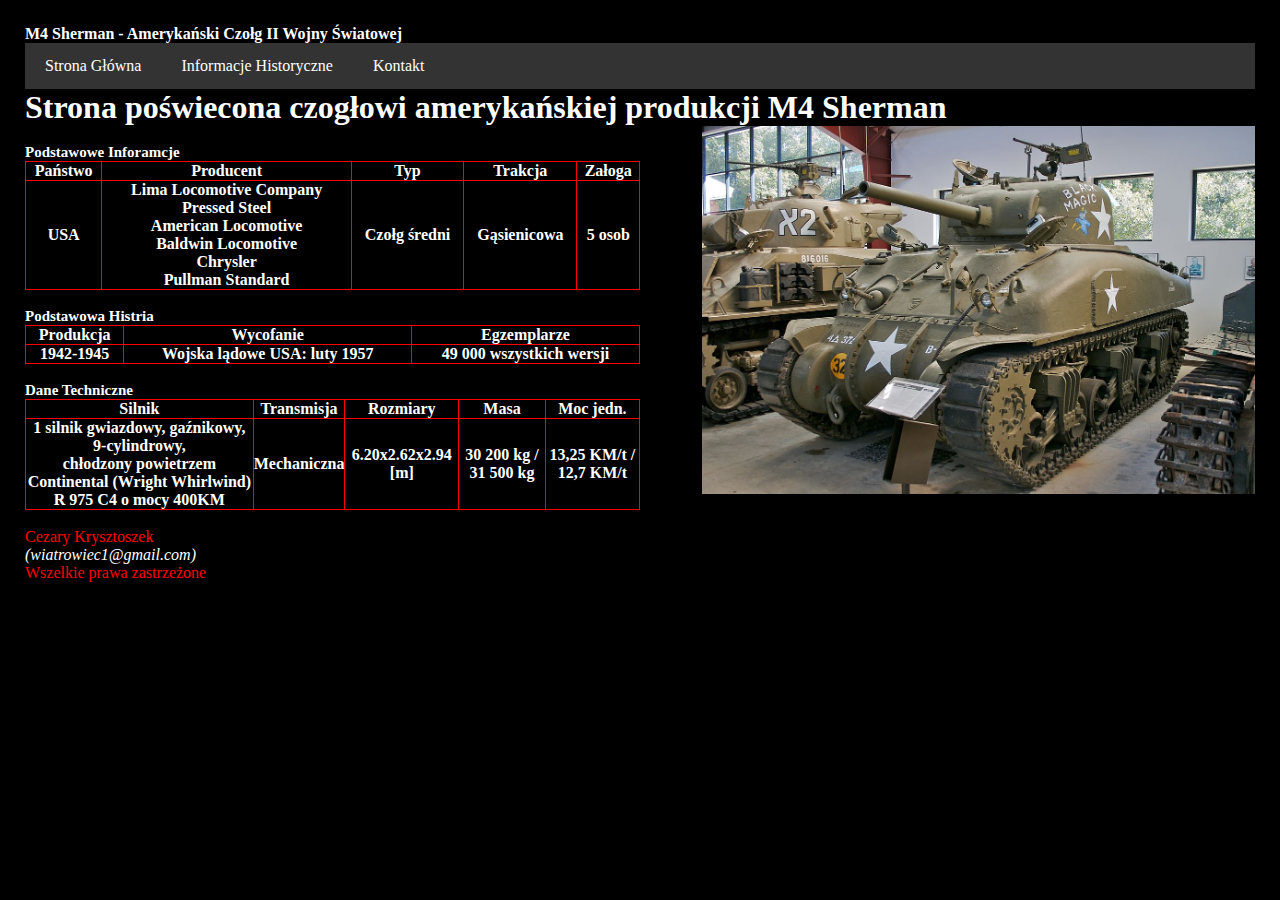
<file: index.html>
<!doctype html>
<html lang="pl-PL">
	<head>
		<meta http-equiv="X-UA-Compatible" content="IE=edge">
		<meta name="viewport" content="width=device-width, initial-scale=1">
		<meta charset="UTF-8">
			<link rel="stylesheet" href="css/styles.css">
		<title>M4 Sherman</title>
</head>
<body>
<h1>M4 Sherman - Amerykański Czołg II Wojny Światowej</h1>
<ul>
  <li><a class="active" href="index.html">Strona Główna</a></li>
  <li><a href="info_hist.html">Informacje Historyczne</a></li>
  <li><a href="info.html">Kontakt</a></li>
</ul>

<h2>Strona poświecona czogłowi amerykańskiej produkcji M4 Sherman</h2>	
<img src="images/sherman.jpg" alt="M4 Sherman">
<br>
<h3>Podstawowe Inforamcje</h3>
<table>
<thead>
	<tr>
		<th>Państwo</th>
		<th>Producent</th>
		<th>Typ</th>
		<th>Trakcja</th>
		<th>Załoga</th>
	</tr>
</thead>
	<tbody>
		<tr>
			<th>USA</th>
			<th>
				Lima Locomotive Company<br>
				Pressed Steel<br>
				American Locomotive<br>
				Baldwin Locomotive<br>
				Chrysler<br>
				Pullman Standard<br>
			</th>
			<th>Czołg średni</th>
			<th>Gąsienicowa</th>
			<th>5 osob</th>
		</tr>
	</tbody>
</table>
<br>
<h3>Podstawowa Histria</h3>	
<table>
<thead>
	<tr>
		<th>Produkcja</th>
		<th>Wycofanie</th>
		<th>Egzemplarze</th>
	</tr>
</thead>
<tbody>
	<tr>
		<th>1942-1945</th>
		<th>Wojska lądowe USA: luty 1957 </th>
		<th>49 000 wszystkich wersji</th>
	</tr>
</tbody>
</table>
<br>
<h3>Dane Techniczne</h3>
<table>
<thead>
	<tr>
		<th>Silnik</th>
		<th>Transmisja</th>
		<th>Rozmiary</th>
		<th>Masa</th>
		<th>Moc jedn.</th>
	</tr>
</thead>
<tbody>
	<tr>
		<th>1 silnik gwiazdowy, gaźnikowy, 9-cylindrowy,<br> chłodzony powietrzem<br> Continental (Wright Whirlwind) R 975 C4 o mocy 400KM</th>
		<th>Mechaniczna</th>
		<th>6.20x2.62x2.94 [m]</th>
		<th>30 200 kg / 31 500 kg </th>
		<th>13,25 KM/t / 12,7 KM/t </th>
	</tr>
</tbody>
</table>
<footer>
		Autor:<p>Cezary Krysztoszek</p>  <address>(wiatrowiec1@gmail.com)</address>
		<p>Wszelkie prawa zastrzeżone</p>
</footer>
</body>	
</html>
</file>
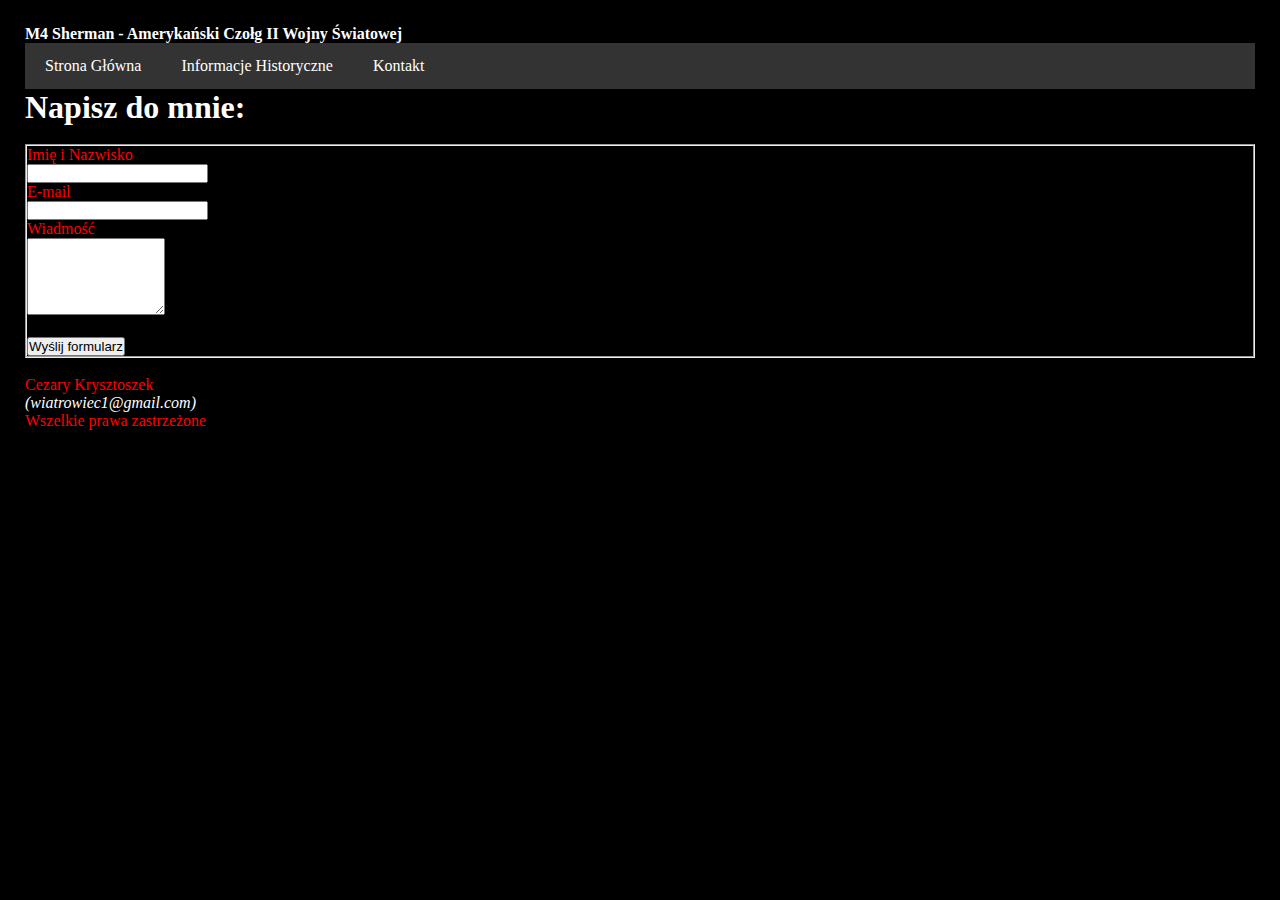
<file: info.html>
<!doctype html>
<html lang="pl-PL">
	<head>
		<meta http-equiv="X-UA-Compatible" content="IE=edge">
		<meta name="viewport" content="width=device-width, initial-scale=1">
		<meta charset="UTF-8">
		 <link rel="stylesheet" href="css/styles.css">
		 <script src="js/jcform.js"></script>
		<title>Kontakt</title>
</head>
<body>
<h1>M4 Sherman - Amerykański Czołg II Wojny Światowej</h1>
<ul>
  <li><a class="active" href="index.html">Strona Główna</a></li>
  <li><a href="info_hist.html">Informacje Historyczne</a></li>
  <li><a href="info.html">Kontakt</a></li>
</ul>

<h2>Napisz do mnie:</h2>
<br>
 <form action="#" method="get"> 
 <fieldset name="Kontakt">
 <p><label>Imię i Nazwisko</label></p>
 <input type="text" name="f_in" />
 <br/>
 <p><label>E-mail</label><br/></p> 
 <input type="text" name="f_email" />
 <br/>
 <p><label>Wiadmość</label>
 <br/>
 <textarea rows="5" cols="15" name="uwagi"></textarea> </p>
 <br/>
 <input type="submit" name="submit" value="Wyślij formularz" onclick="return validate(this.form);">
 </fieldset>
 </form>
<footer>
		Autor:<p>Cezary Krysztoszek</p>  <address>(wiatrowiec1@gmail.com)</address>
		<p>Wszelkie prawa zastrzeżone</p>
</footer>
</body>
</html>
</file>
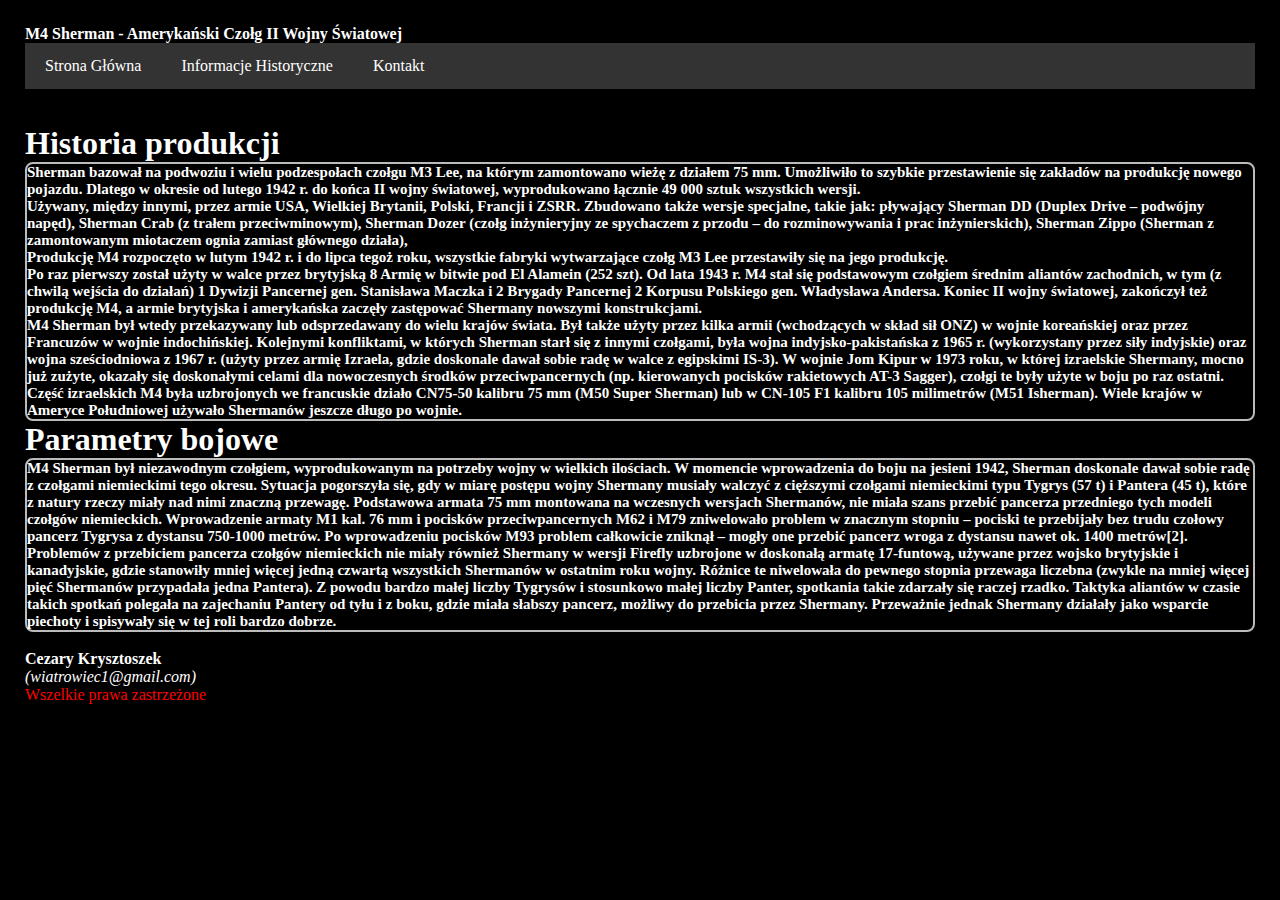
<file: info_hist.html>
﻿<!doctype html>
<html lang="pl-PL">
	<head>
		<meta http-equiv="X-UA-Compatible" content="IE=edge">
		<meta name="viewport" content="width=device-width, initial-scale=1">
		<meta charset="UTF-8">
		 <link rel="stylesheet" href="css/styles.css">
		<title>Informacje Historyczne</title>
</head>
<body>
<h1>M4 Sherman - Amerykański Czołg II Wojny Światowej</h1>
<ul>
  <li><a class="active" href="index.html">Strona Główna</a></li>
  <li><a href="info_hist.html">Informacje Historyczne</a></li>
  <li><a href="info.html">Kontakt</a></li>
</ul>
<br>
<br>
<h2>Historia produkcji</h2>
<div>
<h3>Sherman bazował na podwoziu i wielu podzespołach czołgu M3 Lee, na którym zamontowano wieżę z działem 75 mm. Umożliwiło to szybkie przestawienie się zakładów na produkcję nowego pojazdu. Dlatego w okresie od lutego 1942 r. do końca II wojny światowej, wyprodukowano łącznie 49 000 sztuk wszystkich wersji. <br>Używany, między innymi, przez armie USA, Wielkiej Brytanii, Polski, Francji i ZSRR. Zbudowano także wersje specjalne, takie jak: pływający Sherman DD (Duplex Drive – podwójny napęd), Sherman Crab (z trałem przeciwminowym), Sherman Dozer (czołg inżynieryjny ze spychaczem z przodu – do rozminowywania i prac inżynierskich), Sherman Zippo (Sherman z zamontowanym miotaczem ognia zamiast głównego działa),
<br>
Produkcję M4 rozpoczęto w lutym 1942 r. i do lipca tegoż roku, wszystkie fabryki wytwarzające czołg M3 Lee przestawiły się na jego produkcję.<br> Po raz pierwszy został użyty w walce przez brytyjską 8 Armię w bitwie pod El Alamein (252 szt). Od lata 1943 r. M4 stał się podstawowym czołgiem średnim aliantów zachodnich, w tym (z chwilą wejścia do działań) 1 Dywizji Pancernej gen. Stanisława Maczka i 2 Brygady Pancernej 2 Korpusu Polskiego gen. Władysława Andersa. Koniec II wojny światowej, zakończył też produkcję M4, a armie brytyjska i amerykańska zaczęły zastępować Shermany nowszymi konstrukcjami.<br> M4 Sherman był wtedy przekazywany lub odsprzedawany do wielu krajów świata. Był także użyty przez kilka armii (wchodzących w skład sił ONZ) w wojnie koreańskiej oraz przez Francuzów w wojnie indochińskiej. Kolejnymi konfliktami, w których Sherman starł się z innymi czołgami, była wojna indyjsko-pakistańska z 1965 r. (wykorzystany przez siły indyjskie) oraz wojna sześciodniowa z 1967 r. (użyty przez armię Izraela, gdzie doskonale dawał sobie radę w walce z egipskimi IS-3). W wojnie Jom Kipur w 1973 roku, w której izraelskie Shermany, mocno już zużyte, okazały się doskonałymi celami dla nowoczesnych środków przeciwpancernych (np. kierowanych pocisków rakietowych AT-3 Sagger), czołgi te były użyte w boju po raz ostatni.
<br>
Część izraelskich M4 była uzbrojonych we francuskie działo CN75-50 kalibru 75 mm (M50 Super Sherman) lub w CN-105 F1 kalibru 105 milimetrów (M51 Isherman). Wiele krajów w Ameryce Południowej używało Shermanów jeszcze długo po wojnie.</h3>
</div>
<h2>Parametry bojowe</h2>
<div>
<h3>
M4 Sherman był niezawodnym czołgiem, wyprodukowanym na potrzeby wojny w wielkich ilościach. W momencie wprowadzenia do boju na jesieni 1942, Sherman doskonale dawał sobie radę z czołgami niemieckimi tego okresu. Sytuacja pogorszyła się, gdy w miarę postępu wojny Shermany musiały walczyć z cięższymi czołgami niemieckimi typu Tygrys (57 t) i Pantera (45 t), które z natury rzeczy miały nad nimi znaczną przewagę. Podstawowa armata 75 mm montowana na wczesnych wersjach Shermanów, nie miała szans przebić pancerza przedniego tych modeli czołgów niemieckich. Wprowadzenie armaty M1 kal. 76 mm i pocisków przeciwpancernych M62 i M79 zniwelowało problem w znacznym stopniu – pociski te przebijały bez trudu czołowy pancerz Tygrysa z dystansu 750-1000 metrów. Po wprowadzeniu pocisków M93 problem całkowicie zniknął – mogły one przebić pancerz wroga z dystansu nawet ok. 1400 metrów[2]. Problemów z przebiciem pancerza czołgów niemieckich nie miały również Shermany w wersji Firefly uzbrojone w doskonałą armatę 17-funtową, używane przez wojsko brytyjskie i kanadyjskie, gdzie stanowiły mniej więcej jedną czwartą wszystkich Shermanów w ostatnim roku wojny.

Różnice te niwelowała do pewnego stopnia przewaga liczebna (zwykle na mniej więcej pięć Shermanów przypadała jedna Pantera). Z powodu bardzo małej liczby Tygrysów i stosunkowo małej liczby Panter, spotkania takie zdarzały się raczej rzadko. Taktyka aliantów w czasie takich spotkań polegała na zajechaniu Pantery od tyłu i z boku, gdzie miała słabszy pancerz, możliwy do przebicia przez Shermany. Przeważnie jednak Shermany działały jako wsparcie piechoty i spisywały się w tej roli bardzo dobrze.
</h3>
</div>
<footer>
		Autor:<h1>Cezary Krysztoszek</h1>  <address>(wiatrowiec1@gmail.com)</address>
		<p>Wszelkie prawa zastrzeżone</p>
</footer>
</body>
</html>
</file>
<file: css/styles.css>
* { margin: 0; padding: 0; }
	
article,

aside,

footer,

header,

nav,

section {

  display: block;

}
html {
	margin: 0;
	border: 0;
	padding: 0;
}
body {
  background-color: black;
  margin: 10px;
  padding: 15px;
}
h1 {
  color: white;
  font-size:16px;
}
h2 {
	color:white;
	font-size: 32px;
}
h3
{
	color:white;
	font-size:15px;
}
h4
{
	color: white;
	font-size: 16px;
}

p {
  color: red;
}
ul {
  list-style-type: none;
  margin: 0;
  padding: 0;
  overflow: hidden;
  background-color: #333;
}
li {
  float: left;
}
li a {
  display: block;
  color: white;
  text-align: center;
  padding: 14px 20px;
  text-decoration: none;
}
li a:hover {
  background-color: #330000;
}
table {
 width: 50%;
 border-collapse: collapse;
 color:red;
}
table, th, tr {
  border: 1px solid red;
  color:red;
}
th
{
	color: white;
}
tr
{
color: white;
}

thh
{
border: 1px #FF9900;
color:	#FF9900
}
div {border: 2px solid #bbb; border-radius: 8px}

img 
{
	float: right;
	width: 45%;
	height: 35%;
}
address
{
	color: white;
}
</file>
